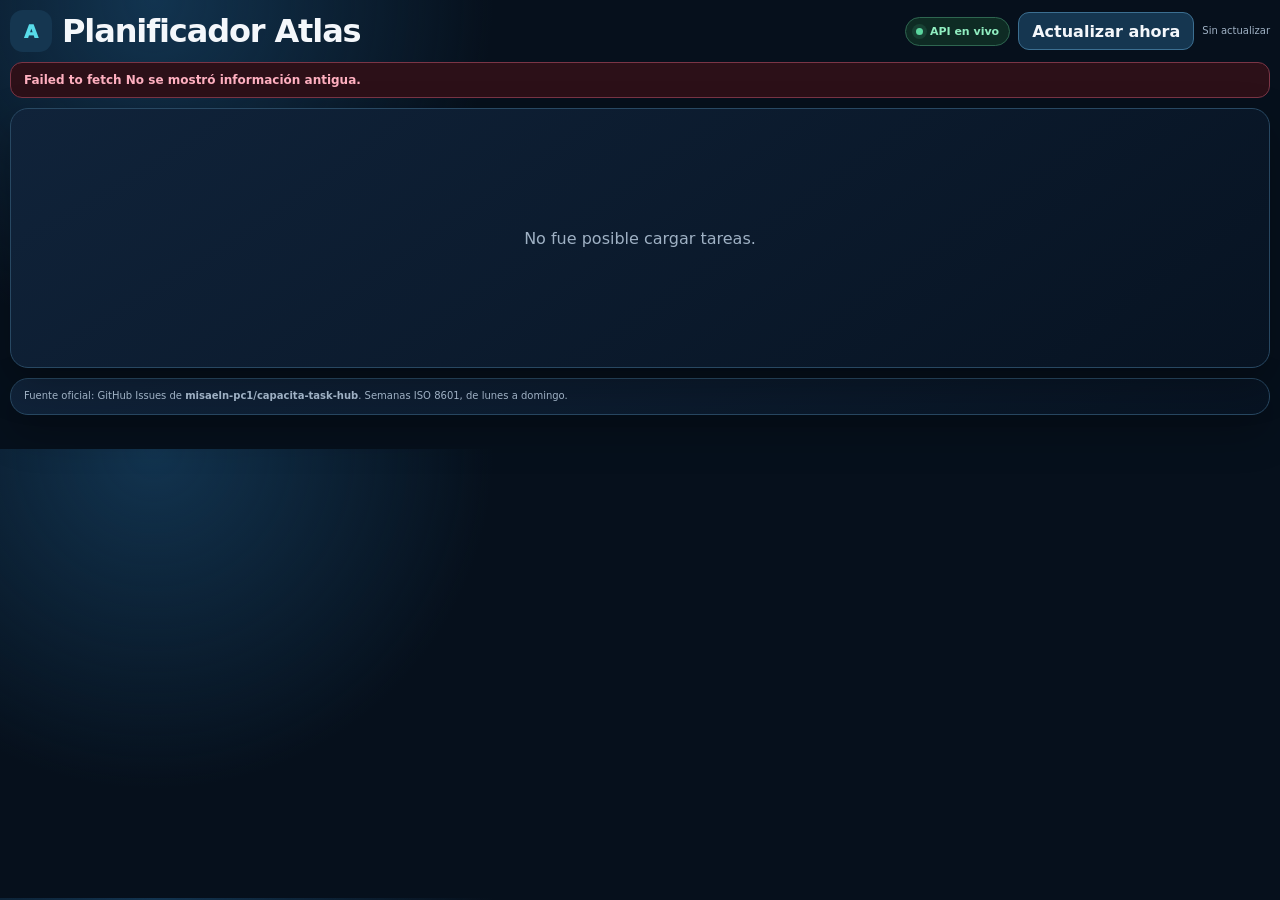
<file: index.html>
<!doctype html>
<html lang="es">
<head>
  <meta charset="utf-8">
  <meta name="viewport" content="width=device-width,initial-scale=1">
  <title>Planificador Atlas</title>
  <meta http-equiv="refresh" content="0; url=./dashboard/">
  <link rel="canonical" href="./dashboard/">
  <script>window.location.replace("./dashboard/");</script>
</head>
<body>
  <p><a href="./dashboard/">Abrir Planificador Atlas</a></p>
</body>
</html>
</file>
<file: dashboard/iso-week-base.css>
:root{
  --bg:#06101c;--panel:#0c1a2c;--panel2:#10243b;--line:#284862;
  --text:#f4f7fb;--muted:#9fb1c4;--cyan:#58dbe9;--amber:#f5c954;
  --red:#ff728d;--green:#5bd69f;--blue:#67a9ff;--shadow:0 16px 42px rgba(0,0,0,.28)
}
*{box-sizing:border-box}
html{scroll-behavior:smooth}
body{
  margin:0;color:var(--text);font-family:Inter,ui-sans-serif,system-ui,-apple-system,BlinkMacSystemFont,"Segoe UI",sans-serif;
  background:radial-gradient(circle at 12% 0,#123450 0,transparent 28%),var(--bg)
}
button,input,select{font:inherit}
button{cursor:pointer}
a{color:inherit}
.shell{width:min(1600px,calc(100% - 20px));margin:auto;padding:10px 0 34px}
.panel{
  background:linear-gradient(145deg,rgba(16,35,58,.98),rgba(7,19,34,.98));
  border:1px solid var(--line);border-radius:18px;box-shadow:var(--shadow)
}
.topbar{display:flex;align-items:center;justify-content:space-between;gap:14px;margin-bottom:10px}
.brand{display:flex;align-items:center;gap:10px}
.logo{display:grid;place-items:center;width:42px;height:42px;border-radius:13px;background:#153650;color:var(--cyan);font-weight:950;font-size:18px}
.title{margin:0;font-size:clamp(25px,2.5vw,34px);letter-spacing:-.035em}
.actions{display:flex;align-items:center;gap:8px;flex-wrap:wrap;justify-content:flex-end}
.live{display:inline-flex;align-items:center;gap:7px;border:1px solid #2e6650;background:#0e2b24;color:#90edc0;padding:7px 10px;border-radius:999px;font-size:11px;font-weight:850}
.live::before{content:"";width:7px;height:7px;border-radius:50%;background:var(--green);box-shadow:0 0 0 4px rgba(88,211,155,.12)}
.refresh,.nav-button,.back-button{
  border:1px solid #3c6f91;background:#153650;color:var(--text);min-height:38px;padding:0 13px;border-radius:11px;font-weight:850
}
.refresh:hover,.nav-button:hover,.back-button:hover{border-color:var(--cyan)}
.refresh:disabled{opacity:.55;cursor:wait}
.meta{text-align:right;color:var(--muted);font-size:10px;line-height:1.4}
.banner{display:none;margin-bottom:10px;padding:10px 13px;border-radius:12px;font-size:12px;font-weight:750}
.banner.show{display:block}
.banner.error{border:1px solid #7b3546;background:#2c1018;color:#ffb0c0}
.view{display:grid;gap:10px}
.section{padding:12px}
.section-head{display:flex;justify-content:space-between;gap:12px;align-items:center;margin-bottom:8px}
.section-head h2{margin:0;font-size:18px}
.week-scroll{overflow-x:auto;padding:0}
.week-grid{display:grid;grid-template-columns:repeat(5,minmax(0,1fr));gap:8px;min-width:0}
.week-head{display:grid;gap:4px;text-align:left}
.week-title{font-size:17px;line-height:1;color:var(--text)}
.week-range{color:var(--muted);font-size:9px;line-height:1.3;text-align:left}
.milestone-week{
  min-height:128px;border:1px solid #65542d;border-radius:14px;background:linear-gradient(145deg,#211d12,#111a24);
  padding:10px;color:var(--text);text-align:left;display:flex;flex-direction:column;gap:8px;transition:.16s transform,.16s border-color
}
.milestone-week:hover,.milestone-week:focus-visible{border-color:var(--amber);outline:none;transform:translateY(-1px)}
.milestone-week.current{box-shadow:inset 0 0 0 1px var(--cyan)}
.milestone-week.week-empty{background:linear-gradient(145deg,#111d2b,#09131f);border-color:#304a61}
.milestone-count{display:flex;align-items:end;gap:6px;color:#ffe08a;font-size:11px}
.milestone-count strong{font-size:24px;line-height:1}
.milestone-preview{display:grid;gap:5px;flex:1}
.milestone-preview span{display:grid;grid-template-columns:8px 1fr;gap:6px;color:#e9edf2;font-size:10px;line-height:1.3}
.milestone-preview i{width:6px;height:6px;margin-top:3px;border-radius:50%;background:var(--amber);box-shadow:0 0 0 3px rgba(245,201,84,.1)}
.milestone-preview .week-more{display:block;padding-left:14px;color:var(--muted)}
.week-empty-body{flex:1;min-height:24px}
@media(max-width:1100px){
  .week-grid,.load-grid{grid-template-columns:repeat(5,minmax(165px,1fr));min-width:850px}
}
@media(max-width:650px){
  .shell{width:min(100% - 12px,1600px);padding-top:7px}
  .topbar{align-items:flex-start;flex-direction:column}
  .actions{justify-content:flex-start}.meta{text-align:left}
  .section{padding:10px}
}
</file>
<file: dashboard/iso-week-views.css>
.load-grid{display:grid;grid-template-columns:repeat(5,minmax(0,1fr));gap:8px;min-width:0}
.load-week{
  min-height:104px;border:1px solid rgba(76,126,158,.75);border-radius:14px;color:var(--text);
  padding:10px;text-align:left;display:flex;flex-direction:column;justify-content:space-between;gap:8px;
  transition:.16s transform,.16s border-color,.16s filter
}
.load-week:hover,.load-week:focus-visible{transform:translateY(-1px);border-color:#eaf7ff;outline:none;filter:brightness(1.06)}
.load-week.current{box-shadow:inset 0 0 0 2px var(--cyan)}
.load-week.load-empty{background:linear-gradient(145deg,#111d2b,#09131f);border-color:#304a61}
.load-week.load-green{background:linear-gradient(145deg,#173f32,#0b241c);border-color:#3d8d6f}
.load-week.load-orange{background:linear-gradient(145deg,#68421c,#2a1c0e);border-color:#c98132}
.load-week.load-red{background:linear-gradient(145deg,#702b3a,#2d1018);border-color:#d75069}
.load-count{display:flex;align-items:end;gap:6px}
.load-count strong{font-size:29px;line-height:1}
.load-count span{font-size:11px;color:#e0e8ef;padding-bottom:2px}
.milestone-week.has-overdue{background:linear-gradient(145deg,#521f2b,#241017);border-color:#d75069}
.milestone-week.has-overdue .milestone-count{color:#ff9cb0}
.milestone-preview span.overdue-item{color:#ffb5c2;font-weight:800}
.milestone-preview span.overdue-item i{background:var(--red);box-shadow:0 0 0 4px rgba(255,114,141,.12)}
.undated{
  display:flex;align-items:center;justify-content:space-between;gap:14px;width:100%;padding:11px 13px;border:1px solid #43576b;
  border-radius:13px;background:#0a1725;color:var(--text);text-align:left
}
.undated:hover,.undated:focus-visible{border-color:var(--cyan);outline:none}
.undated strong{font-size:22px;color:var(--amber)}
.compact-undated-section{padding:8px}
.summary-grid{display:grid;grid-template-columns:repeat(4,minmax(0,1fr));gap:8px}
.summary{padding:11px 13px}
.summary small{display:block;color:var(--muted);font-size:9px;text-transform:uppercase;letter-spacing:.07em;font-weight:850}
.summary strong{display:block;font-size:24px;margin-top:5px}
.breadcrumb{display:flex;gap:8px;align-items:center;color:var(--muted);font-size:12px;margin-bottom:2px}
.breadcrumb button{border:0;background:transparent;color:var(--cyan);padding:0;font-weight:850}
.page-head{padding:20px}
.page-kicker{color:var(--cyan);font-weight:900;text-transform:uppercase;font-size:11px;letter-spacing:.09em}
.page-title{font-size:clamp(26px,4vw,42px);margin:8px 0 4px;line-height:1.12}
.page-subtitle{color:var(--muted);font-size:13px}
.task-list{display:grid;gap:9px}
.task-card{
  display:grid;grid-template-columns:52px 1fr auto;gap:12px;width:100%;padding:13px;border:1px solid rgba(47,78,108,.76);
  border-radius:15px;background:rgba(5,15,27,.64);color:var(--text);text-align:left
}
.task-card:hover,.task-card:focus-visible{border-color:var(--cyan);outline:none;transform:translateY(-1px)}
.task-card.overdue{border-color:#a13b50;background:linear-gradient(145deg,rgba(73,21,33,.78),rgba(22,10,17,.84))}
.task-card.overdue:hover,.task-card.overdue:focus-visible{border-color:var(--red)}
.task-card.overdue .task-num{background:#4a1723;color:#ff9cb0}
.task-num{display:grid;place-items:center;width:52px;height:52px;border-radius:13px;background:#112c46;color:var(--cyan);font-weight:950}
.task-card h3{font-size:14px;margin:4px 0 5px}
.task-card p{font-size:12px;color:var(--muted);margin:0;line-height:1.42}
.task-dates{text-align:right;color:#dce5ef;font-size:10px;white-space:nowrap;line-height:1.45}
.task-dates.overdue{color:var(--red);font-weight:850}
.badges{display:flex;gap:5px;flex-wrap:wrap}
.badge{display:inline-flex;border:1px solid #344c65;border-radius:999px;padding:3px 8px;color:#c4d1df;font-size:10px;font-weight:800}
.badge.red{color:#ff9cb0;border-color:#6d3547}
.badge.amber{color:#ffe08a;border-color:#65542d}
.badge.green{color:#90edc0;border-color:#2e6650}
.detail-layout{display:grid;grid-template-columns:minmax(0,1.2fr) minmax(260px,.8fr);gap:14px}
.detail-main,.detail-side{padding:20px}
.detail-main.detail-overdue{border-color:#a13b50;box-shadow:0 20px 55px rgba(94,18,36,.22)}
.detail-grid{display:grid;grid-template-columns:repeat(2,minmax(0,1fr));gap:11px}
.detail-cell{padding:15px;border:1px solid var(--line);border-radius:15px;background:#091827}
.detail-cell.wide{grid-column:1/-1}
.detail-cell small{display:block;color:var(--muted);margin-bottom:7px;font-size:11px}
.detail-cell strong,.detail-cell span{font-size:15px;line-height:1.45}
.text-block{white-space:pre-wrap;color:#dbe5ef;font-size:13px;line-height:1.62}
.detail-section{margin-top:16px;padding-top:16px;border-top:1px solid var(--line)}
.detail-section h3{font-size:14px;margin:0 0 9px;color:var(--cyan)}
.detail-section p{margin:0}
.side-stack{display:grid;gap:10px}
.side-item{padding:14px;border:1px solid var(--line);border-radius:14px;background:#091827}
.side-item small{display:block;color:var(--muted);font-size:10px;margin-bottom:6px}
.side-item strong{font-size:14px;line-height:1.4}
.side-item.overdue-note{border-color:#a13b50;background:#2a1018}
.side-item.overdue-note strong{color:#ff9cb0}
.close-panel{margin-top:14px;padding:15px;border:1px solid #3c536a;border-radius:15px;background:#081522}
.close-panel h3{margin:0 0 7px;color:var(--cyan);font-size:14px}
.close-panel p{margin:0 0 12px;color:var(--muted);font-size:11px;line-height:1.5}
.token-field{display:grid;gap:6px;margin-bottom:10px}
.token-field span{color:var(--muted);font-size:10px;font-weight:800;text-transform:uppercase;letter-spacing:.06em}
.token-field input{width:100%;min-height:42px;padding:10px 11px;border:1px solid #425d76;border-radius:11px;background:#050f1b;color:var(--text);font:inherit}
.token-field input:focus{border-color:var(--cyan);outline:2px solid rgba(83,210,255,.18)}
.close-actions{display:grid;gap:8px}
.close-task-button,.token-save-button,.token-remove-button{width:100%;min-height:42px;padding:10px 12px;border-radius:11px;font-weight:900}
.close-task-button{border:1px solid #ce5169;background:#7a2638;color:#fff}
.close-task-button:hover,.close-task-button:focus-visible{border-color:#ff9cb0;background:#923148;outline:none}
.close-task-button:disabled{cursor:wait;opacity:.68}
.token-save-button{border:1px solid #4086a5;background:#123b51;color:#dff7ff}
.token-save-button:hover,.token-save-button:focus-visible{border-color:var(--cyan);outline:none}
.token-remove-button{border:1px solid #485d70;background:#0a1725;color:#c5d2df}
.token-remove-button:hover,.token-remove-button:focus-visible{border-color:#8ca2b6;outline:none}
.loading{display:grid;place-items:center;min-height:260px;color:var(--muted)}
.spinner{width:30px;height:30px;border:3px solid #23435d;border-top-color:var(--cyan);border-radius:50%;animation:spin .8s linear infinite;margin-bottom:12px}
@keyframes spin{to{transform:rotate(360deg)}}
.empty{padding:30px;text-align:center;color:var(--muted)}
.foot{padding:10px 13px;color:var(--muted);font-size:10px;line-height:1.45;margin-top:10px}
@media(max-width:900px){
  .summary-grid{grid-template-columns:repeat(2,1fr)}
  .detail-layout{grid-template-columns:1fr}
}
@media(max-width:650px){
  .summary-grid{grid-template-columns:1fr 1fr}
  .task-card{grid-template-columns:44px 1fr}
  .task-num{width:44px;height:44px}
  .task-dates{grid-column:2;text-align:left}
  .detail-grid{grid-template-columns:1fr}
  .detail-cell.wide{grid-column:auto}
}
</file>
